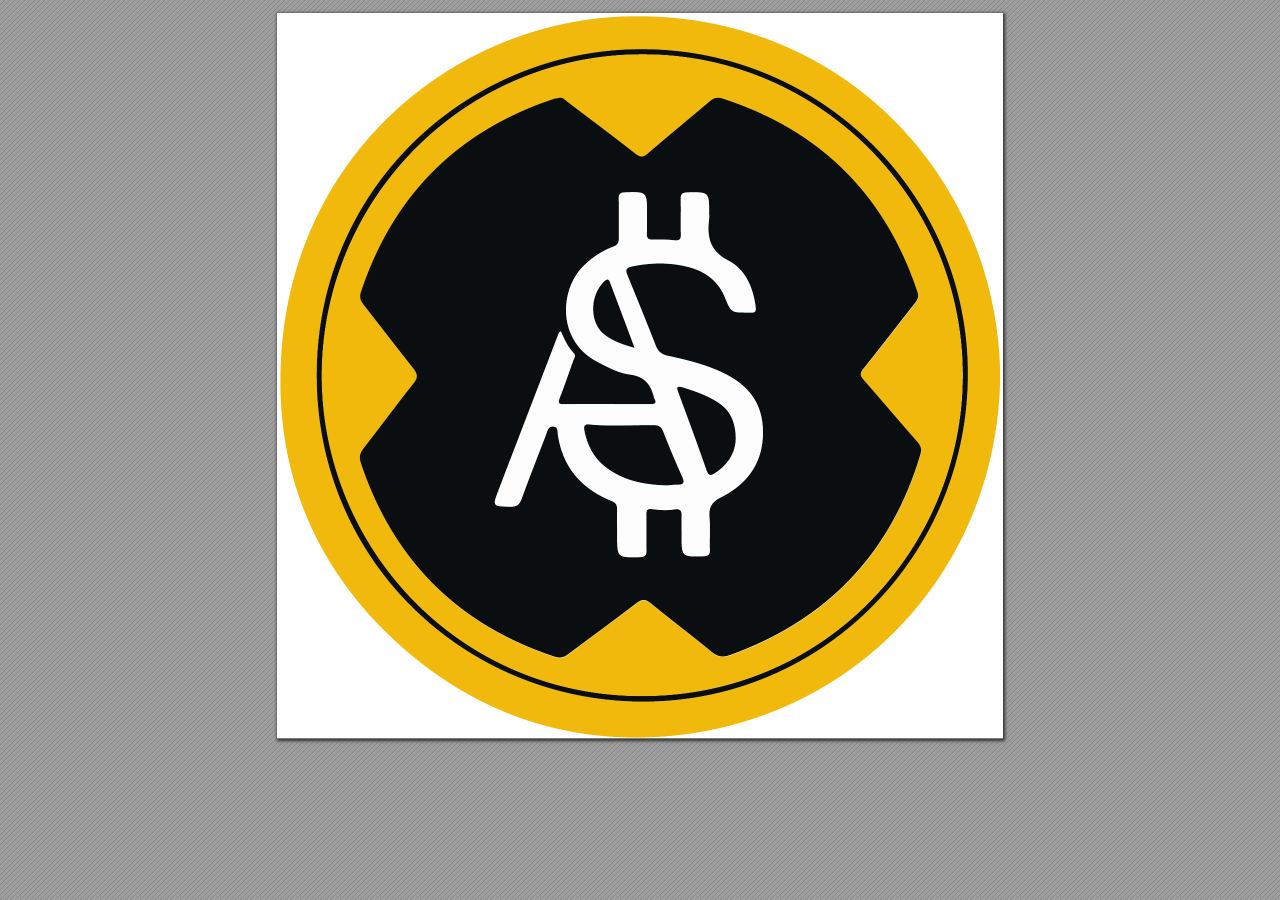
<file: images/favicon.html>
<!DOCTYPE html>
<!-- Created by pdf2htmlEX (https://github.com/pdf2htmlEX/pdf2htmlEX) -->
<html xmlns="http://www.w3.org/1999/xhtml">
<head>
<meta charset="utf-8"/>
<meta name="generator" content="pdf2htmlEX"/>
<meta http-equiv="X-UA-Compatible" content="IE=edge,chrome=1"/>
<style type="text/css">
/*! 
 * Base CSS for pdf2htmlEX
 * Copyright 2012,2013 Lu Wang <coolwanglu@gmail.com> 
 * https://github.com/pdf2htmlEX/pdf2htmlEX/blob/master/share/LICENSE
 */#sidebar{position:absolute;top:0;left:0;bottom:0;width:250px;padding:0;margin:0;overflow:auto}#page-container{position:absolute;top:0;left:0;margin:0;padding:0;border:0}@media screen{#sidebar.opened+#page-container{left:250px}#page-container{bottom:0;right:0;overflow:auto}.loading-indicator{display:none}.loading-indicator.active{display:block;position:absolute;width:64px;height:64px;top:50%;left:50%;margin-top:-32px;margin-left:-32px}.loading-indicator img{position:absolute;top:0;left:0;bottom:0;right:0}}@media print{@page{margin:0}html{margin:0}body{margin:0;-webkit-print-color-adjust:exact}#sidebar{display:none}#page-container{width:auto;height:auto;overflow:visible;background-color:transparent}.d{display:none}}.pf{position:relative;background-color:white;overflow:hidden;margin:0;border:0}.pc{position:absolute;border:0;padding:0;margin:0;top:0;left:0;width:100%;height:100%;overflow:hidden;display:block;transform-origin:0 0;-ms-transform-origin:0 0;-webkit-transform-origin:0 0}.pc.opened{display:block}.bf{position:absolute;border:0;margin:0;top:0;bottom:0;width:100%;height:100%;-ms-user-select:none;-moz-user-select:none;-webkit-user-select:none;user-select:none}.bi{position:absolute;border:0;margin:0;-ms-user-select:none;-moz-user-select:none;-webkit-user-select:none;user-select:none}@media print{.pf{margin:0;box-shadow:none;page-break-after:always;page-break-inside:avoid}@-moz-document url-prefix(){.pf{overflow:visible;border:1px solid #fff}.pc{overflow:visible}}}.c{position:absolute;border:0;padding:0;margin:0;overflow:hidden;display:block}.t{position:absolute;white-space:pre;font-size:1px;transform-origin:0 100%;-ms-transform-origin:0 100%;-webkit-transform-origin:0 100%;unicode-bidi:bidi-override;-moz-font-feature-settings:"liga" 0}.t:after{content:''}.t:before{content:'';display:inline-block}.t span{position:relative;unicode-bidi:bidi-override}._{display:inline-block;color:transparent;z-index:-1}::selection{background:rgba(127,255,255,0.4)}::-moz-selection{background:rgba(127,255,255,0.4)}.pi{display:none}.d{position:absolute;transform-origin:0 100%;-ms-transform-origin:0 100%;-webkit-transform-origin:0 100%}.it{border:0;background-color:rgba(255,255,255,0.0)}.ir:hover{cursor:pointer}</style>
<style type="text/css">
/*! 
 * Fancy styles for pdf2htmlEX
 * Copyright 2012,2013 Lu Wang <coolwanglu@gmail.com> 
 * https://github.com/pdf2htmlEX/pdf2htmlEX/blob/master/share/LICENSE
 */@keyframes fadein{from{opacity:0}to{opacity:1}}@-webkit-keyframes fadein{from{opacity:0}to{opacity:1}}@keyframes swing{0{transform:rotate(0)}10%{transform:rotate(0)}90%{transform:rotate(720deg)}100%{transform:rotate(720deg)}}@-webkit-keyframes swing{0{-webkit-transform:rotate(0)}10%{-webkit-transform:rotate(0)}90%{-webkit-transform:rotate(720deg)}100%{-webkit-transform:rotate(720deg)}}@media screen{#sidebar{background-color:#2f3236;background-image:url("[data-uri]")}#outline{font-family:Georgia,Times,"Times New Roman",serif;font-size:13px;margin:2em 1em}#outline ul{padding:0}#outline li{list-style-type:none;margin:1em 0}#outline li>ul{margin-left:1em}#outline a,#outline a:visited,#outline a:hover,#outline a:active{line-height:1.2;color:#e8e8e8;text-overflow:ellipsis;white-space:nowrap;text-decoration:none;display:block;overflow:hidden;outline:0}#outline a:hover{color:#0cf}#page-container{background-color:#9e9e9e;background-image:url("[data-uri]");-webkit-transition:left 500ms;transition:left 500ms}.pf{margin:13px auto;box-shadow:1px 1px 3px 1px #333;border-collapse:separate}.pc.opened{-webkit-animation:fadein 100ms;animation:fadein 100ms}.loading-indicator.active{-webkit-animation:swing 1.5s ease-in-out .01s infinite alternate none;animation:swing 1.5s ease-in-out .01s infinite alternate none}.checked{background:no-repeat url([data-uri])}}</style>
<style type="text/css">
.ff0{font-family:sans-serif;visibility:hidden;}
.sc_{text-shadow:none;}
@media screen and (-webkit-min-device-pixel-ratio:0){
.sc_{-webkit-text-stroke:0px transparent;}
}
.y0{bottom:-0.500000px;}
.h0{height:725.669312px;}
.h1{height:726.000000px;}
.w0{width:725.669312px;}
.w1{width:726.000000px;}
.x0{left:0.000000px;}
@media print{
.y0{bottom:-0.666667pt;}
.h0{height:967.559083pt;}
.h1{height:968.000000pt;}
.w0{width:967.559083pt;}
.w1{width:968.000000pt;}
.x0{left:0.000000pt;}
}
</style>
<script>
/*
 Copyright 2012 Mozilla Foundation 
 Copyright 2013 Lu Wang <coolwanglu@gmail.com>
 Apachine License Version 2.0 
*/
(function(){function b(a,b,e,f){var c=(a.className||"").split(/\s+/g);""===c[0]&&c.shift();var d=c.indexOf(b);0>d&&e&&c.push(b);0<=d&&f&&c.splice(d,1);a.className=c.join(" ");return 0<=d}if(!("classList"in document.createElement("div"))){var e={add:function(a){b(this.element,a,!0,!1)},contains:function(a){return b(this.element,a,!1,!1)},remove:function(a){b(this.element,a,!1,!0)},toggle:function(a){b(this.element,a,!0,!0)}};Object.defineProperty(HTMLElement.prototype,"classList",{get:function(){if(this._classList)return this._classList;
var a=Object.create(e,{element:{value:this,writable:!1,enumerable:!0}});Object.defineProperty(this,"_classList",{value:a,writable:!1,enumerable:!1});return a},enumerable:!0})}})();
</script>
<script>
(function(){/*
 pdf2htmlEX.js: Core UI functions for pdf2htmlEX 
 Copyright 2012,2013 Lu Wang <coolwanglu@gmail.com> and other contributors 
 https://github.com/pdf2htmlEX/pdf2htmlEX/blob/master/share/LICENSE 
*/
var pdf2htmlEX=window.pdf2htmlEX=window.pdf2htmlEX||{},CSS_CLASS_NAMES={page_frame:"pf",page_content_box:"pc",page_data:"pi",background_image:"bi",link:"l",input_radio:"ir",__dummy__:"no comma"},DEFAULT_CONFIG={container_id:"page-container",sidebar_id:"sidebar",outline_id:"outline",loading_indicator_cls:"loading-indicator",preload_pages:3,render_timeout:100,scale_step:0.9,key_handler:!0,hashchange_handler:!0,view_history_handler:!0,__dummy__:"no comma"},EPS=1E-6;
function invert(a){var b=a[0]*a[3]-a[1]*a[2];return[a[3]/b,-a[1]/b,-a[2]/b,a[0]/b,(a[2]*a[5]-a[3]*a[4])/b,(a[1]*a[4]-a[0]*a[5])/b]}function transform(a,b){return[a[0]*b[0]+a[2]*b[1]+a[4],a[1]*b[0]+a[3]*b[1]+a[5]]}function get_page_number(a){return parseInt(a.getAttribute("data-page-no"),16)}function disable_dragstart(a){for(var b=0,c=a.length;b<c;++b)a[b].addEventListener("dragstart",function(){return!1},!1)}
function clone_and_extend_objs(a){for(var b={},c=0,e=arguments.length;c<e;++c){var h=arguments[c],d;for(d in h)h.hasOwnProperty(d)&&(b[d]=h[d])}return b}
function Page(a){if(a){this.shown=this.loaded=!1;this.page=a;this.num=get_page_number(a);this.original_height=a.clientHeight;this.original_width=a.clientWidth;var b=a.getElementsByClassName(CSS_CLASS_NAMES.page_content_box)[0];b&&(this.content_box=b,this.original_scale=this.cur_scale=this.original_height/b.clientHeight,this.page_data=JSON.parse(a.getElementsByClassName(CSS_CLASS_NAMES.page_data)[0].getAttribute("data-data")),this.ctm=this.page_data.ctm,this.ictm=invert(this.ctm),this.loaded=!0)}}
Page.prototype={hide:function(){this.loaded&&this.shown&&(this.content_box.classList.remove("opened"),this.shown=!1)},show:function(){this.loaded&&!this.shown&&(this.content_box.classList.add("opened"),this.shown=!0)},rescale:function(a){this.cur_scale=0===a?this.original_scale:a;this.loaded&&(a=this.content_box.style,a.msTransform=a.webkitTransform=a.transform="scale("+this.cur_scale.toFixed(3)+")");a=this.page.style;a.height=this.original_height*this.cur_scale+"px";a.width=this.original_width*this.cur_scale+
"px"},view_position:function(){var a=this.page,b=a.parentNode;return[b.scrollLeft-a.offsetLeft-a.clientLeft,b.scrollTop-a.offsetTop-a.clientTop]},height:function(){return this.page.clientHeight},width:function(){return this.page.clientWidth}};function Viewer(a){this.config=clone_and_extend_objs(DEFAULT_CONFIG,0<arguments.length?a:{});this.pages_loading=[];this.init_before_loading_content();var b=this;document.addEventListener("DOMContentLoaded",function(){b.init_after_loading_content()},!1)}
Viewer.prototype={scale:1,cur_page_idx:0,first_page_idx:0,init_before_loading_content:function(){this.pre_hide_pages()},initialize_radio_button:function(){for(var a=document.getElementsByClassName(CSS_CLASS_NAMES.input_radio),b=0;b<a.length;b++)a[b].addEventListener("click",function(){this.classList.toggle("checked")})},init_after_loading_content:function(){this.sidebar=document.getElementById(this.config.sidebar_id);this.outline=document.getElementById(this.config.outline_id);this.container=document.getElementById(this.config.container_id);
this.loading_indicator=document.getElementsByClassName(this.config.loading_indicator_cls)[0];for(var a=!0,b=this.outline.childNodes,c=0,e=b.length;c<e;++c)if("ul"===b[c].nodeName.toLowerCase()){a=!1;break}a||this.sidebar.classList.add("opened");this.find_pages();if(0!=this.pages.length){disable_dragstart(document.getElementsByClassName(CSS_CLASS_NAMES.background_image));this.config.key_handler&&this.register_key_handler();var h=this;this.config.hashchange_handler&&window.addEventListener("hashchange",
function(a){h.navigate_to_dest(document.location.hash.substring(1))},!1);this.config.view_history_handler&&window.addEventListener("popstate",function(a){a.state&&h.navigate_to_dest(a.state)},!1);this.container.addEventListener("scroll",function(){h.update_page_idx();h.schedule_render(!0)},!1);[this.container,this.outline].forEach(function(a){a.addEventListener("click",h.link_handler.bind(h),!1)});this.initialize_radio_button();this.render()}},find_pages:function(){for(var a=[],b={},c=this.container.childNodes,
e=0,h=c.length;e<h;++e){var d=c[e];d.nodeType===Node.ELEMENT_NODE&&d.classList.contains(CSS_CLASS_NAMES.page_frame)&&(d=new Page(d),a.push(d),b[d.num]=a.length-1)}this.pages=a;this.page_map=b},load_page:function(a,b,c){var e=this.pages;if(!(a>=e.length||(e=e[a],e.loaded||this.pages_loading[a]))){var e=e.page,h=e.getAttribute("data-page-url");if(h){this.pages_loading[a]=!0;var d=e.getElementsByClassName(this.config.loading_indicator_cls)[0];"undefined"===typeof d&&(d=this.loading_indicator.cloneNode(!0),
d.classList.add("active"),e.appendChild(d));var f=this,g=new XMLHttpRequest;g.open("GET",h,!0);g.onload=function(){if(200===g.status||0===g.status){var b=document.createElement("div");b.innerHTML=g.responseText;for(var d=null,b=b.childNodes,e=0,h=b.length;e<h;++e){var p=b[e];if(p.nodeType===Node.ELEMENT_NODE&&p.classList.contains(CSS_CLASS_NAMES.page_frame)){d=p;break}}b=f.pages[a];f.container.replaceChild(d,b.page);b=new Page(d);f.pages[a]=b;b.hide();b.rescale(f.scale);disable_dragstart(d.getElementsByClassName(CSS_CLASS_NAMES.background_image));
f.schedule_render(!1);c&&c(b)}delete f.pages_loading[a]};g.send(null)}void 0===b&&(b=this.config.preload_pages);0<--b&&(f=this,setTimeout(function(){f.load_page(a+1,b)},0))}},pre_hide_pages:function(){var a="@media screen{."+CSS_CLASS_NAMES.page_content_box+"{display:none;}}",b=document.createElement("style");b.styleSheet?b.styleSheet.cssText=a:b.appendChild(document.createTextNode(a));document.head.appendChild(b)},render:function(){for(var a=this.container,b=a.scrollTop,c=a.clientHeight,a=b-c,b=
b+c+c,c=this.pages,e=0,h=c.length;e<h;++e){var d=c[e],f=d.page,g=f.offsetTop+f.clientTop,f=g+f.clientHeight;g<=b&&f>=a?d.loaded?d.show():this.load_page(e):d.hide()}},update_page_idx:function(){var a=this.pages,b=a.length;if(!(2>b)){for(var c=this.container,e=c.scrollTop,c=e+c.clientHeight,h=-1,d=b,f=d-h;1<f;){var g=h+Math.floor(f/2),f=a[g].page;f.offsetTop+f.clientTop+f.clientHeight>=e?d=g:h=g;f=d-h}this.first_page_idx=d;for(var g=h=this.cur_page_idx,k=0;d<b;++d){var f=a[d].page,l=f.offsetTop+f.clientTop,
f=f.clientHeight;if(l>c)break;f=(Math.min(c,l+f)-Math.max(e,l))/f;if(d===h&&Math.abs(f-1)<=EPS){g=h;break}f>k&&(k=f,g=d)}this.cur_page_idx=g}},schedule_render:function(a){if(void 0!==this.render_timer){if(!a)return;clearTimeout(this.render_timer)}var b=this;this.render_timer=setTimeout(function(){delete b.render_timer;b.render()},this.config.render_timeout)},register_key_handler:function(){var a=this;window.addEventListener("DOMMouseScroll",function(b){if(b.ctrlKey){b.preventDefault();var c=a.container,
e=c.getBoundingClientRect(),c=[b.clientX-e.left-c.clientLeft,b.clientY-e.top-c.clientTop];a.rescale(Math.pow(a.config.scale_step,b.detail),!0,c)}},!1);window.addEventListener("keydown",function(b){var c=!1,e=b.ctrlKey||b.metaKey,h=b.altKey;switch(b.keyCode){case 61:case 107:case 187:e&&(a.rescale(1/a.config.scale_step,!0),c=!0);break;case 173:case 109:case 189:e&&(a.rescale(a.config.scale_step,!0),c=!0);break;case 48:e&&(a.rescale(0,!1),c=!0);break;case 33:h?a.scroll_to(a.cur_page_idx-1):a.container.scrollTop-=
a.container.clientHeight;c=!0;break;case 34:h?a.scroll_to(a.cur_page_idx+1):a.container.scrollTop+=a.container.clientHeight;c=!0;break;case 35:a.container.scrollTop=a.container.scrollHeight;c=!0;break;case 36:a.container.scrollTop=0,c=!0}c&&b.preventDefault()},!1)},rescale:function(a,b,c){var e=this.scale;this.scale=a=0===a?1:b?e*a:a;c||(c=[0,0]);b=this.container;c[0]+=b.scrollLeft;c[1]+=b.scrollTop;for(var h=this.pages,d=h.length,f=this.first_page_idx;f<d;++f){var g=h[f].page;if(g.offsetTop+g.clientTop>=
c[1])break}g=f-1;0>g&&(g=0);var g=h[g].page,k=g.clientWidth,f=g.clientHeight,l=g.offsetLeft+g.clientLeft,m=c[0]-l;0>m?m=0:m>k&&(m=k);k=g.offsetTop+g.clientTop;c=c[1]-k;0>c?c=0:c>f&&(c=f);for(f=0;f<d;++f)h[f].rescale(a);b.scrollLeft+=m/e*a+g.offsetLeft+g.clientLeft-m-l;b.scrollTop+=c/e*a+g.offsetTop+g.clientTop-c-k;this.schedule_render(!0)},fit_width:function(){var a=this.cur_page_idx;this.rescale(this.container.clientWidth/this.pages[a].width(),!0);this.scroll_to(a)},fit_height:function(){var a=this.cur_page_idx;
this.rescale(this.container.clientHeight/this.pages[a].height(),!0);this.scroll_to(a)},get_containing_page:function(a){for(;a;){if(a.nodeType===Node.ELEMENT_NODE&&a.classList.contains(CSS_CLASS_NAMES.page_frame)){a=get_page_number(a);var b=this.page_map;return a in b?this.pages[b[a]]:null}a=a.parentNode}return null},link_handler:function(a){var b=a.target,c=b.getAttribute("data-dest-detail");if(c){if(this.config.view_history_handler)try{var e=this.get_current_view_hash();window.history.replaceState(e,
"","#"+e);window.history.pushState(c,"","#"+c)}catch(h){}this.navigate_to_dest(c,this.get_containing_page(b));a.preventDefault()}},navigate_to_dest:function(a,b){try{var c=JSON.parse(a)}catch(e){return}if(c instanceof Array){var h=c[0],d=this.page_map;if(h in d){for(var f=d[h],h=this.pages[f],d=2,g=c.length;d<g;++d){var k=c[d];if(null!==k&&"number"!==typeof k)return}for(;6>c.length;)c.push(null);var g=b||this.pages[this.cur_page_idx],d=g.view_position(),d=transform(g.ictm,[d[0],g.height()-d[1]]),
g=this.scale,l=[0,0],m=!0,k=!1,n=this.scale;switch(c[1]){case "XYZ":l=[null===c[2]?d[0]:c[2]*n,null===c[3]?d[1]:c[3]*n];g=c[4];if(null===g||0===g)g=this.scale;k=!0;break;case "Fit":case "FitB":l=[0,0];k=!0;break;case "FitH":case "FitBH":l=[0,null===c[2]?d[1]:c[2]*n];k=!0;break;case "FitV":case "FitBV":l=[null===c[2]?d[0]:c[2]*n,0];k=!0;break;case "FitR":l=[c[2]*n,c[5]*n],m=!1,k=!0}if(k){this.rescale(g,!1);var p=this,c=function(a){l=transform(a.ctm,l);m&&(l[1]=a.height()-l[1]);p.scroll_to(f,l)};h.loaded?
c(h):(this.load_page(f,void 0,c),this.scroll_to(f))}}}},scroll_to:function(a,b){var c=this.pages;if(!(0>a||a>=c.length)){c=c[a].view_position();void 0===b&&(b=[0,0]);var e=this.container;e.scrollLeft+=b[0]-c[0];e.scrollTop+=b[1]-c[1]}},get_current_view_hash:function(){var a=[],b=this.pages[this.cur_page_idx];a.push(b.num);a.push("XYZ");var c=b.view_position(),c=transform(b.ictm,[c[0],b.height()-c[1]]);a.push(c[0]/this.scale);a.push(c[1]/this.scale);a.push(this.scale);return JSON.stringify(a)}};
pdf2htmlEX.Viewer=Viewer;})();
</script>
<script>
try{
pdf2htmlEX.defaultViewer = new pdf2htmlEX.Viewer({});
}catch(e){}
</script>
<title></title>
</head>
<body>
<div id="sidebar">
<div id="outline">
</div>
</div>
<div id="page-container">
<div id="pf1" class="pf w0 h0" data-page-no="1"><div class="pc pc1 w0 h0"><img class="bi x0 y0 w1 h1" alt="" src="[data-uri]"/></div><div class="pi" data-data='{"ctm":[1.000000,0.000000,0.000000,1.000000,0.000000,0.000000]}'></div></div>
</div>
<div class="loading-indicator">
<img alt="" src="[data-uri]"/>
</div>
</body>
</html>
</file>
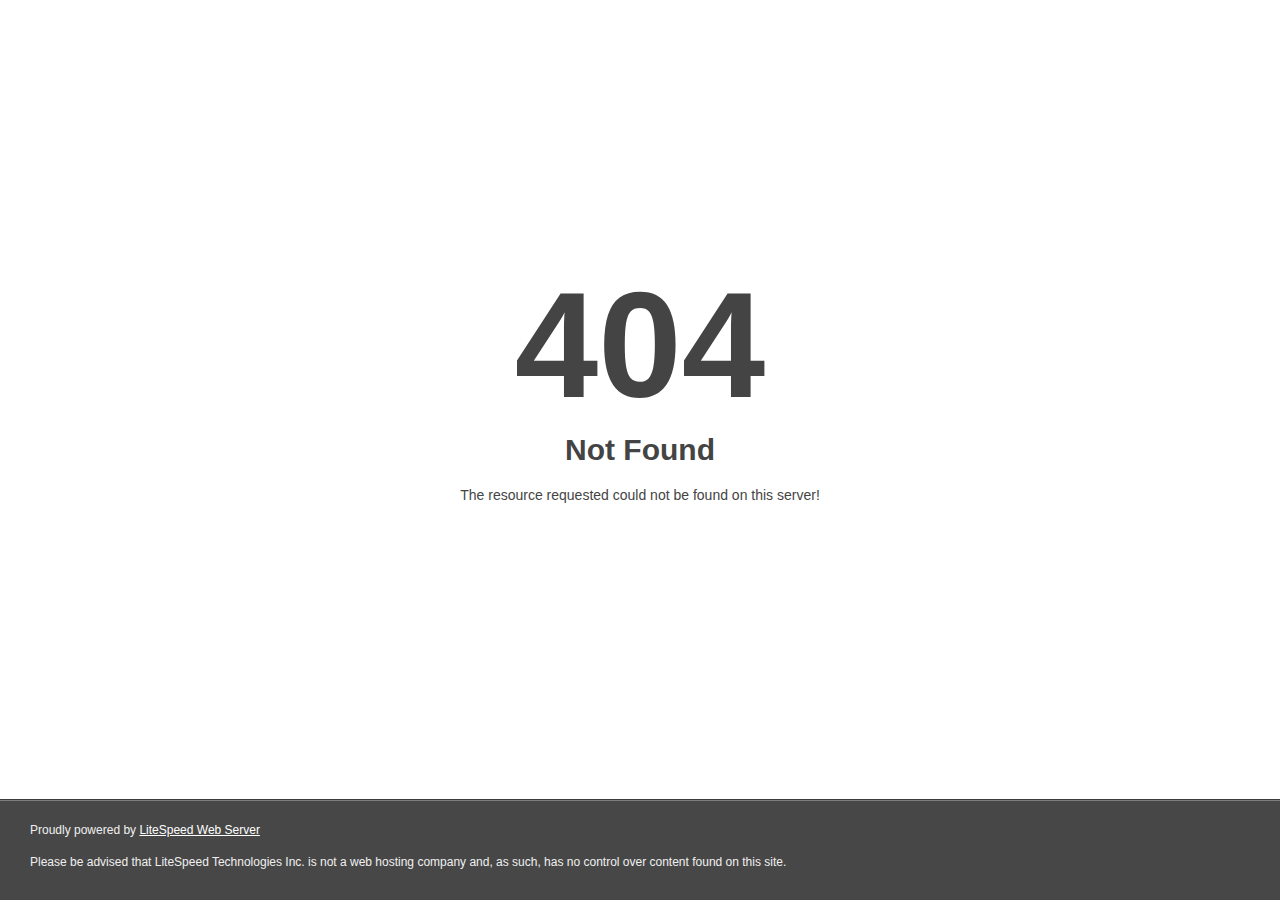
<file: assets/css/owl.video.play.html>
<!DOCTYPE html>
<html style="height:100%">
<head>
<meta name="viewport" content="width=device-width, initial-scale=1, shrink-to-fit=no" />
<title> 404 Not Found
</title></head>
<body style="color: #444; margin:0;font: normal 14px/20px Arial, Helvetica, sans-serif; height:100%; background-color: #fff;">
<div style="height:auto; min-height:100%; ">     <div style="text-align: center; width:800px; margin-left: -400px; position:absolute; top: 30%; left:50%;">
        <h1 style="margin:0; font-size:150px; line-height:150px; font-weight:bold;">404</h1>
<h2 style="margin-top:20px;font-size: 30px;">Not Found
</h2>
<p>The resource requested could not be found on this server!</p>
</div></div><div style="color:#f0f0f0; font-size:12px;margin:auto;padding:0px 30px 0px 30px;position:relative;clear:both;height:100px;margin-top:-101px;background-color:#474747;border-top: 1px solid rgba(0,0,0,0.15);box-shadow: 0 1px 0 rgba(255, 255, 255, 0.3) inset;">
<br>Proudly powered by  <a style="color:#fff;" href="http://www.litespeedtech.com/error-page">LiteSpeed Web Server</a><p>Please be advised that LiteSpeed Technologies Inc. is not a web hosting company and, as such, has no control over content found on this site.</p></div></body></html>
</file>
